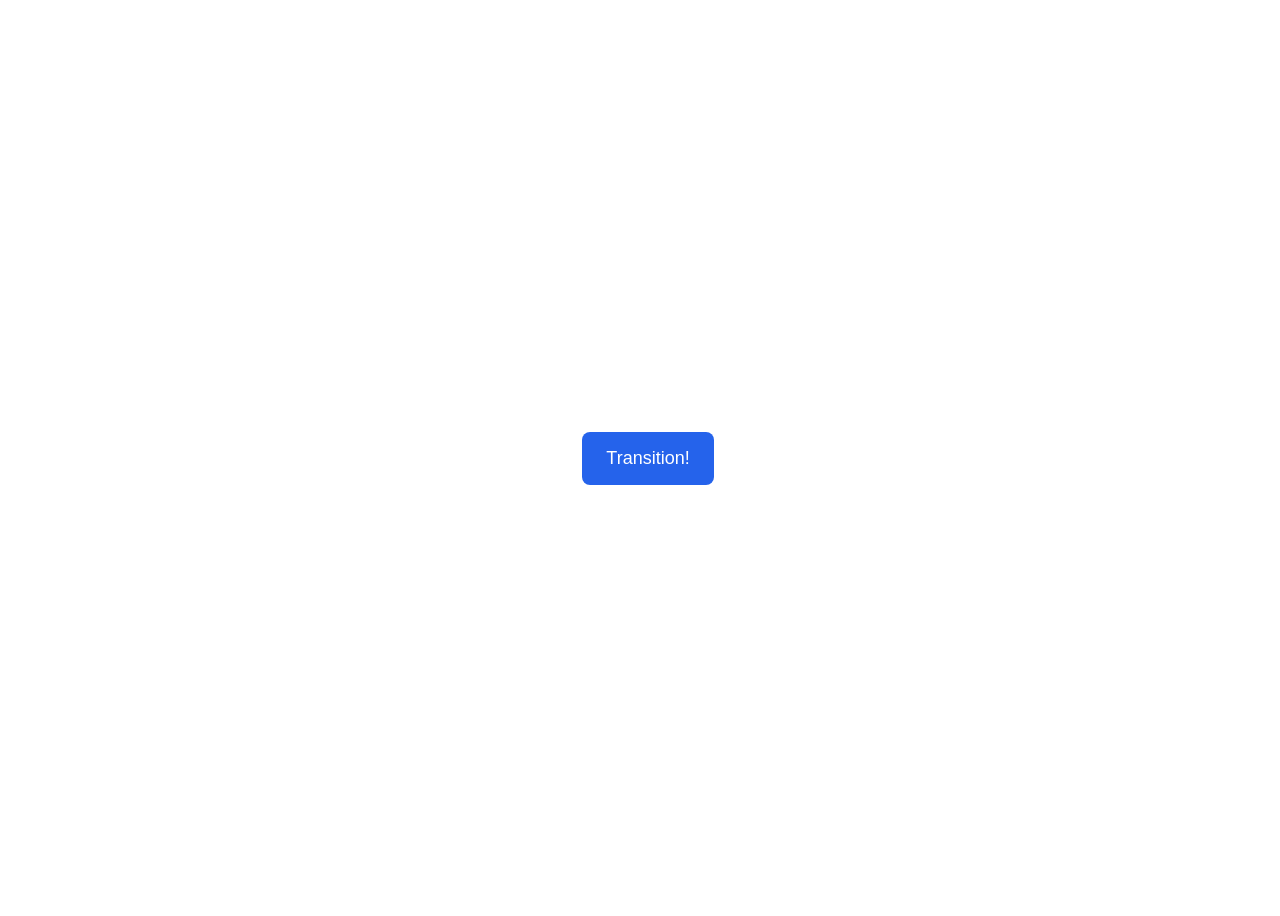
<file: advanced-html-css/animation/01-button-hover/index.html>
<!DOCTYPE html>
<html lang="en">
  <head>
    <meta charset="UTF-8" />
    <meta http-equiv="X-UA-Compatible" content="IE=edge" />
    <meta name="viewport" content="width=device-width, initial-scale=1.0" />
    <title>Button Hover</title>
    <link rel="stylesheet" href="style.css" />
  </head>
  <body>
    <div id="transition-container">
      <button>Transition!</button>
    </div>
  </body>
</html>
</file>
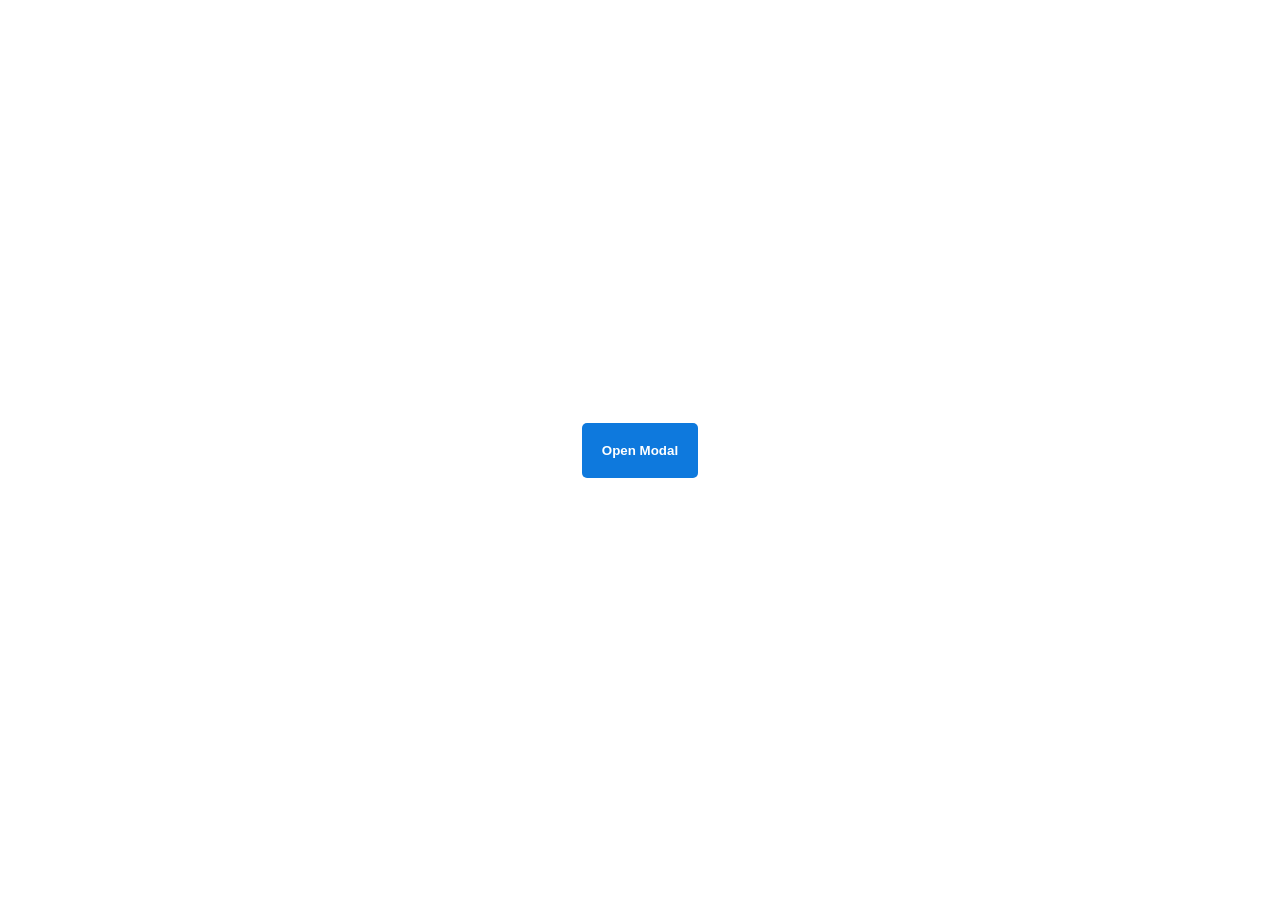
<file: advanced-html-css/animation/02-pop-up/index.html>
<!DOCTYPE html>
<html lang="en">
  <head>
    <meta charset="UTF-8" />
    <meta http-equiv="X-UA-Compatible" content="IE=edge" />
    <meta name="viewport" content="width=device-width, initial-scale=1.0" />
    <title>Popup</title>
    <link rel="stylesheet" href="style.css" />
  </head>
  <body>
    <div class="backdrop"></div>
    <div class="popup-modal">
      <h1>Look at me!</h1>
      <p>I'm a pop up dialog!</p>
      <button id="close-modal">Close Modal</button>
    </div>
    <div class="button-container">
      <button id="trigger-modal">Open Modal</button>
    </div>
    <script src="script.js"></script>
  </body>
</html>
</file>
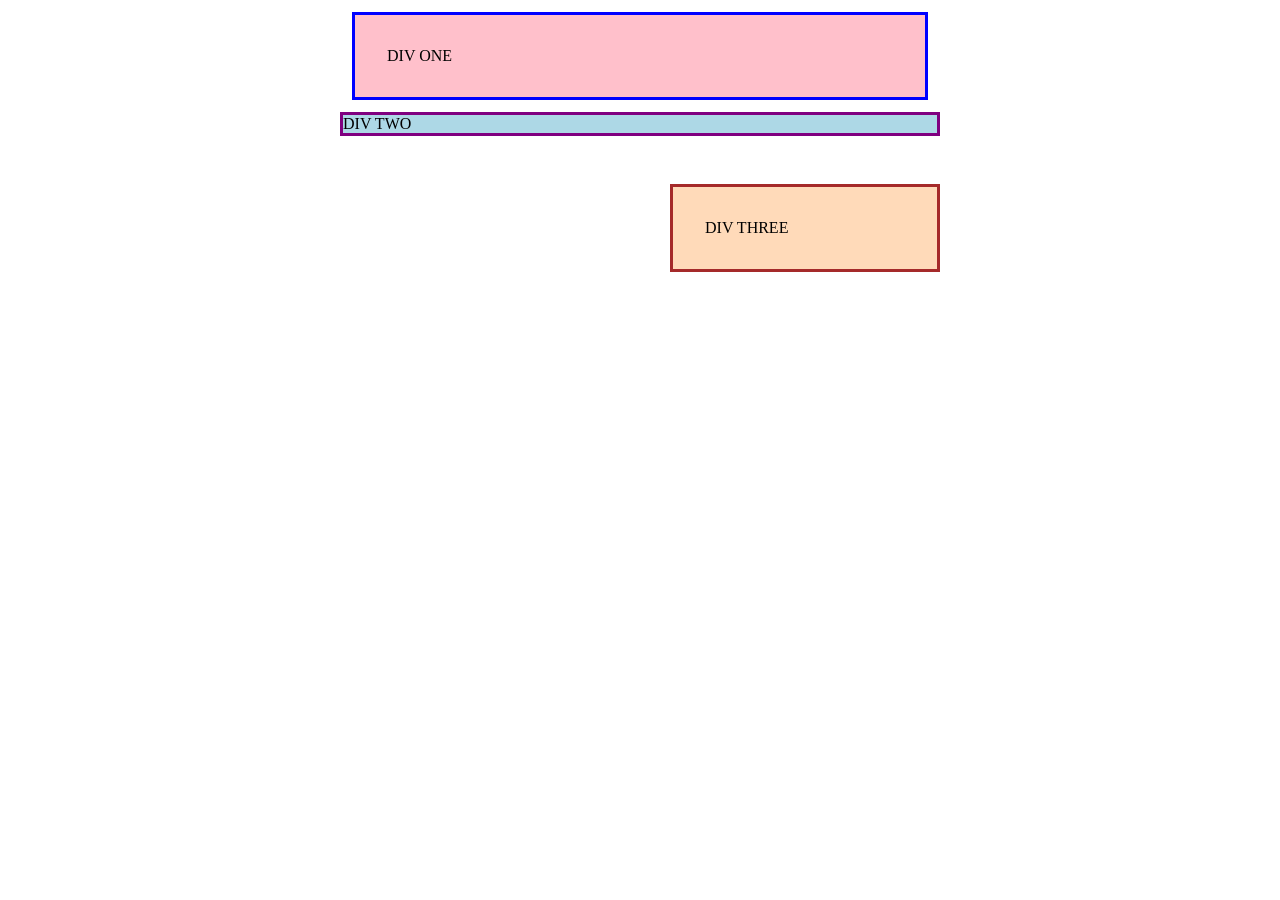
<file: foundations/block-and-inline/01-margin-and-padding-1/index.html>
<!DOCTYPE html>
<html lang="en">
  <head>
    <meta charset="UTF-8">
    <meta http-equiv="X-UA-Compatible" content="IE=edge">
    <meta name="viewport" content="width=device-width, initial-scale=1.0">
    <title>Margin and Padding exercise</title>
    <link rel="stylesheet" href="style.css">
  </head>
  <body>
    <div class="one">
      DIV ONE
    </div>
    <div class="two">
      DIV TWO
    </div>
    <div class="three">
      DIV THREE
    </div>
  </body>
</html>
</file>
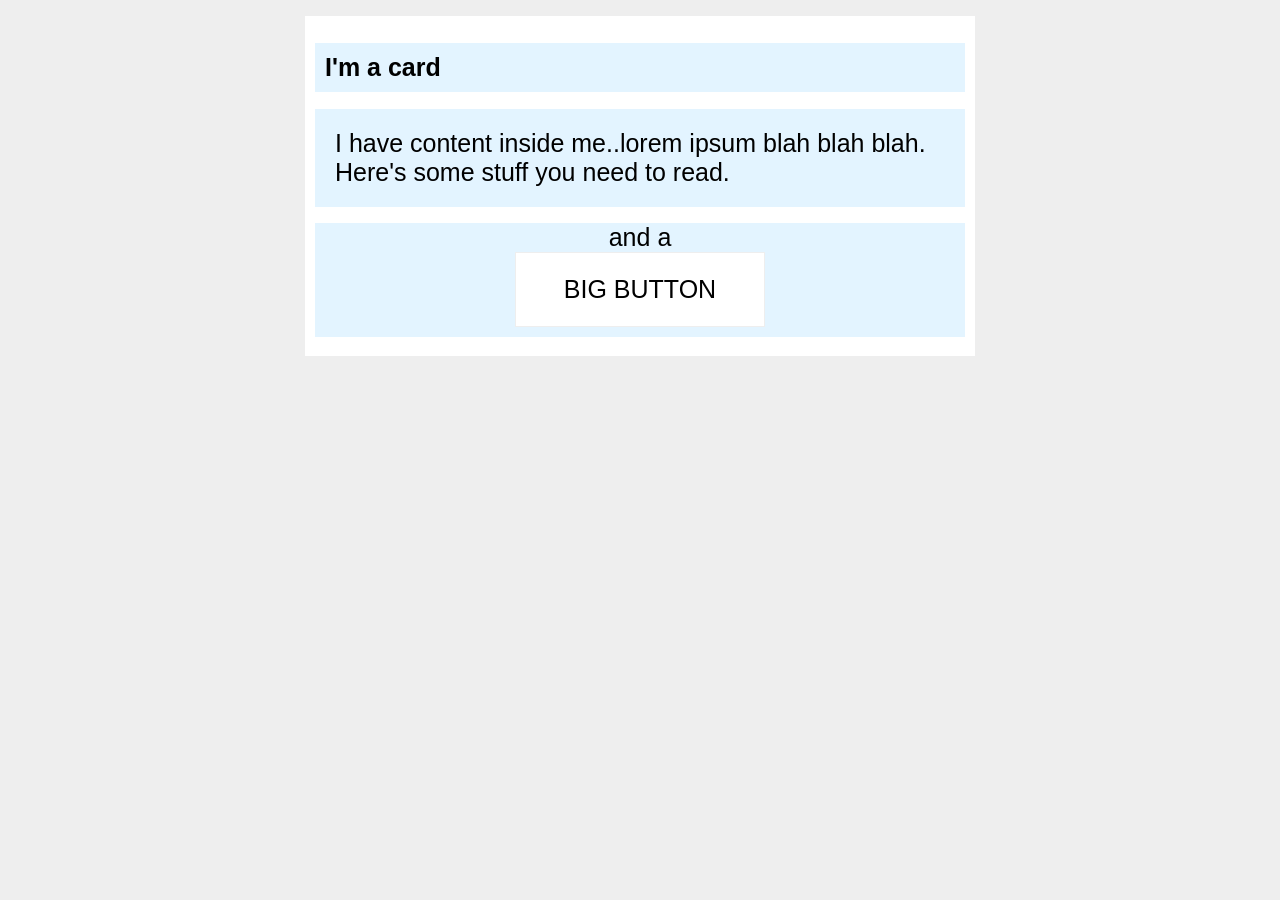
<file: foundations/block-and-inline/02-margin-and-padding-2/index.html>
<!DOCTYPE html>
<html lang="en">
  <head>
    <meta charset="UTF-8">
    <meta http-equiv="X-UA-Compatible" content="IE=edge">
    <meta name="viewport" content="width=device-width, initial-scale=1.0">
    <title>Margin and Padding exercise 2</title>
    <link rel="stylesheet" href="style.css">
  </head>
  <body>
    <div class="card">
      <h1 class="title">I'm a card</h1>
      <div class="content">I have content inside me..lorem ipsum blah blah blah. Here's some stuff you need to read.</div>
      <div class="button-container">and a</div>
      <div class="button-container"><button>BIG BUTTON</button></div>
    </div>
  </body>
</html>
</file>
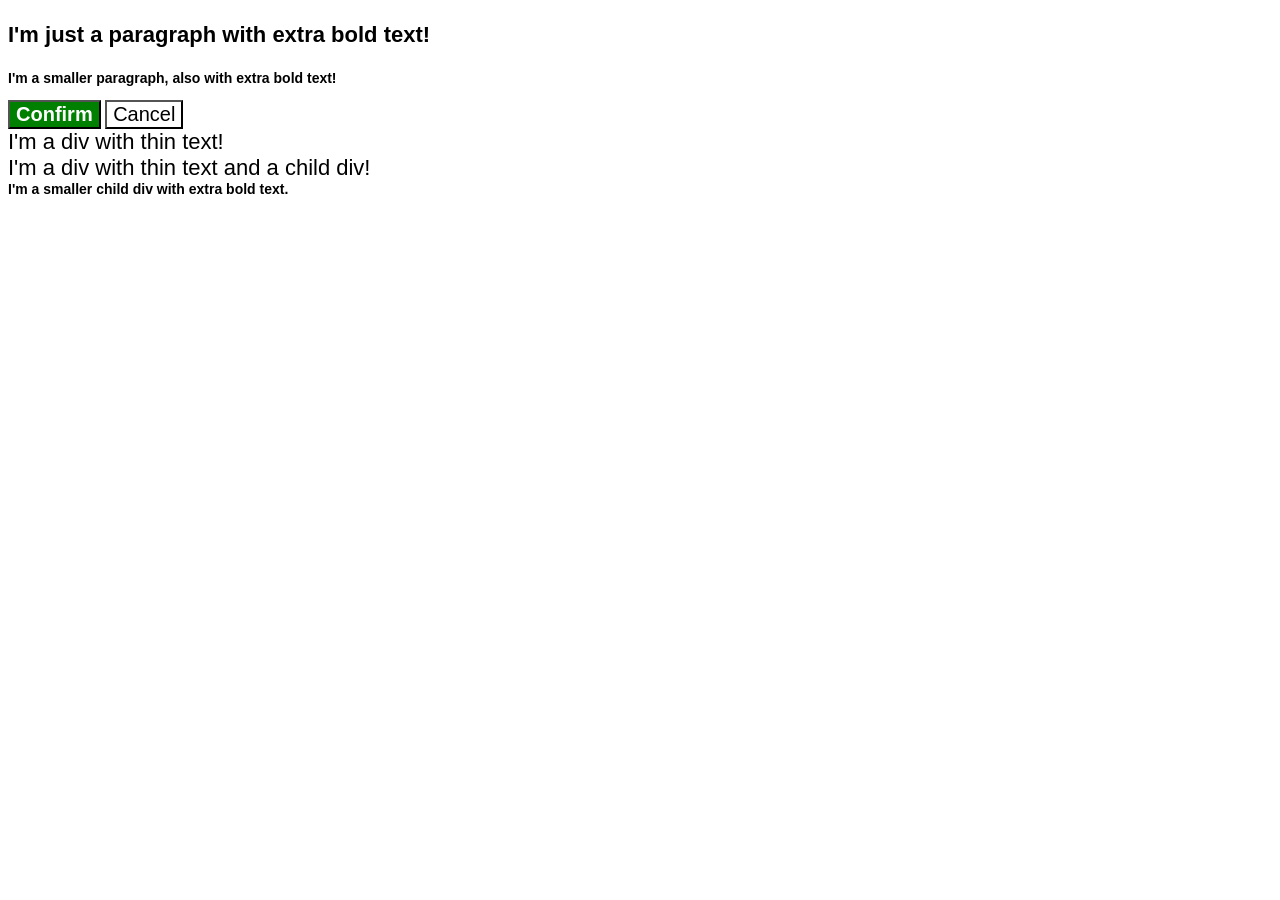
<file: foundations/cascade/01-cascade-fix/index.html>
<!DOCTYPE html>
<html lang="en">
  <head>
    <meta charset="UTF-8">
    <meta http-equiv="X-UA-Compatible" content="IE=edge">
    <meta name="viewport" content="width=device-width, initial-scale=1.0">
    <title>Fix the Cascade</title>
    <link rel="stylesheet" href="style.css">
  </head>
  <body>
    <p class="para">I'm just a paragraph with extra bold text!</p>
    <p class="para small-para">I'm a smaller paragraph, also with extra bold text!</p>

    <button id="confirm-button" class="button confirm">Confirm</button>
    <button id="cancel-button" class="button cancel">Cancel</button>

    <div class="text">I'm a div with thin text!</div>
    <div class="text">I'm a div with thin text and a child div!
      <div class="text child">I'm a smaller child div with extra bold text.</div>
    </div>
  </body>
</html>
</file>
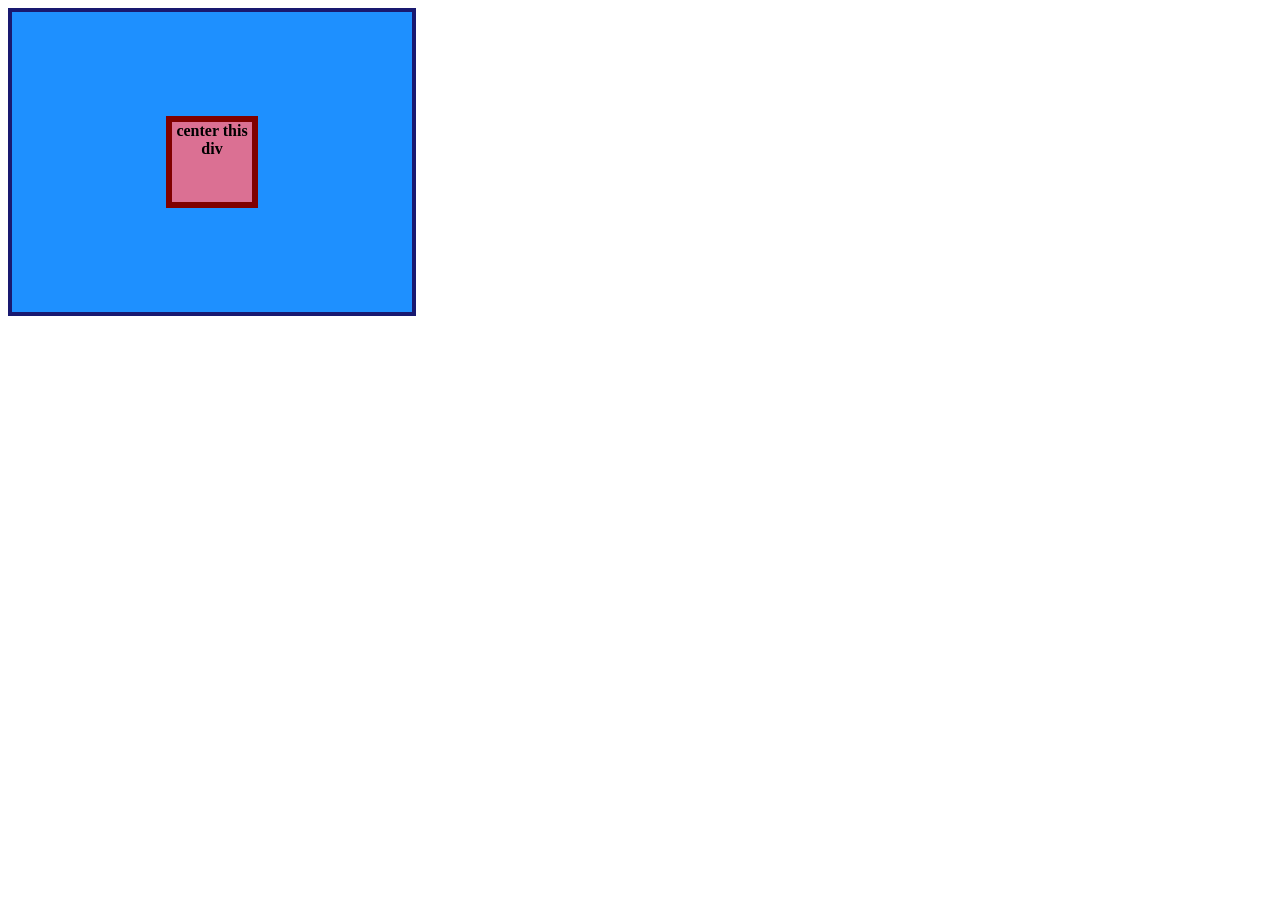
<file: foundations/flex/01-flex-center/index.html>
<!DOCTYPE html>
<html lang="en">
  <head>
    <meta charset="UTF-8">
    <meta http-equiv="X-UA-Compatible" content="IE=edge">
    <meta name="viewport" content="width=device-width, initial-scale=1.0">
    <title>CENTER THIS DIV</title>
    <link rel="stylesheet" href="style.css">
  </head>
  <body>
    <div class="container">
      <div class="box">center this div</div>
    </div>
  </body>
</html>
</file>
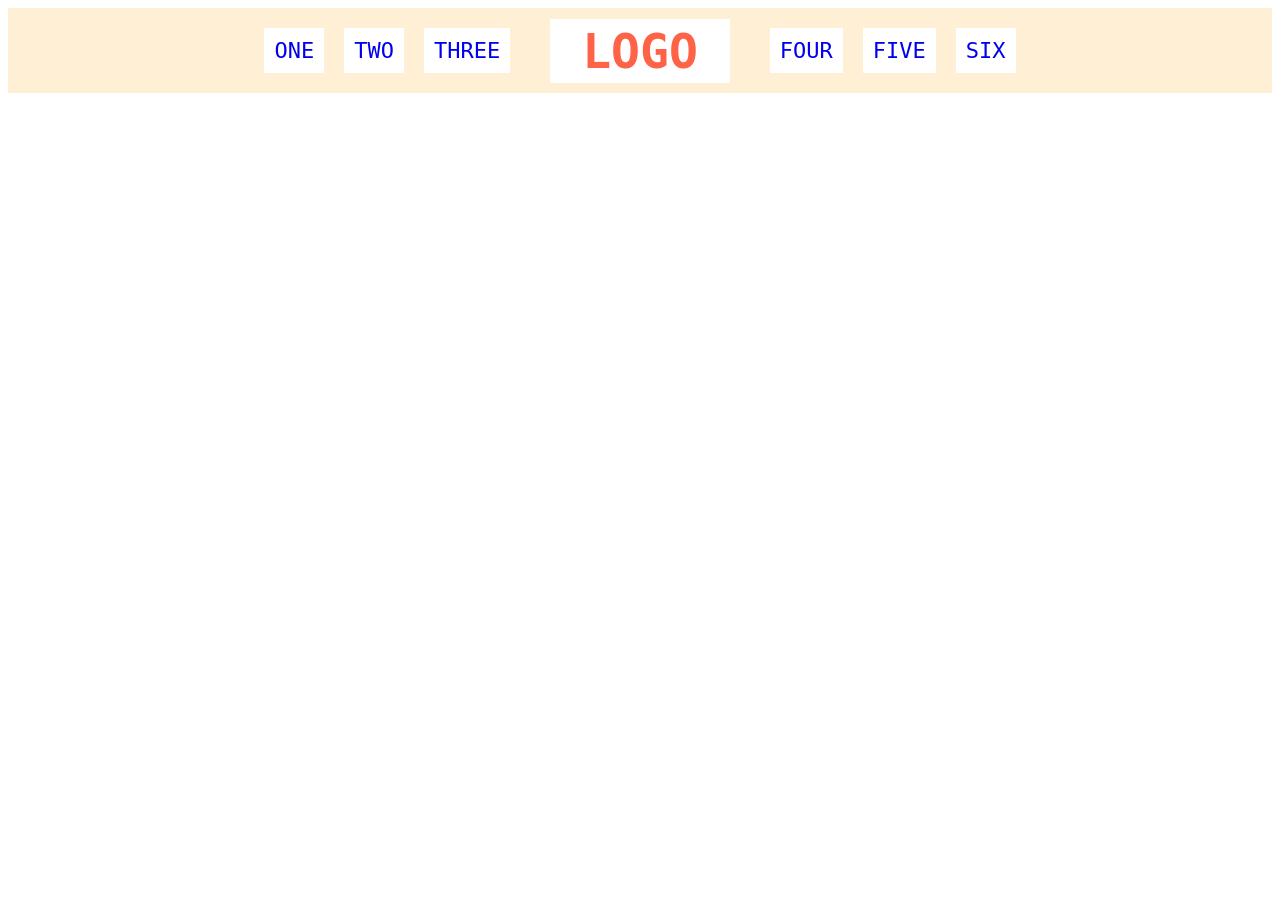
<file: foundations/flex/02-flex-header/index.html>
<!DOCTYPE html>
<html lang="en">
  <head>
    <meta charset="UTF-8">
    <meta http-equiv="X-UA-Compatible" content="IE=edge">
    <meta name="viewport" content="width=device-width, initial-scale=1.0">
    <title>Flex Header</title>
    <link rel="stylesheet" href="style.css">
  </head>
  <body>
    <div class="header">
      <div class="left-links">
        <ul>
          <li><a href="#">ONE</a></li>
          <li><a href="#">TWO</a></li>
          <li><a href="#">THREE</a></li>
        </ul>
      </div>
      <div class="logo">LOGO</div>
      <div class="right-links">
        <ul>
          <li><a href="#">FOUR</a></li>
          <li><a href="#">FIVE</a></li>
          <li><a href="#">SIX</a></li>
        </ul>
      </div>
    </div>
  </body>
</html>
</file>
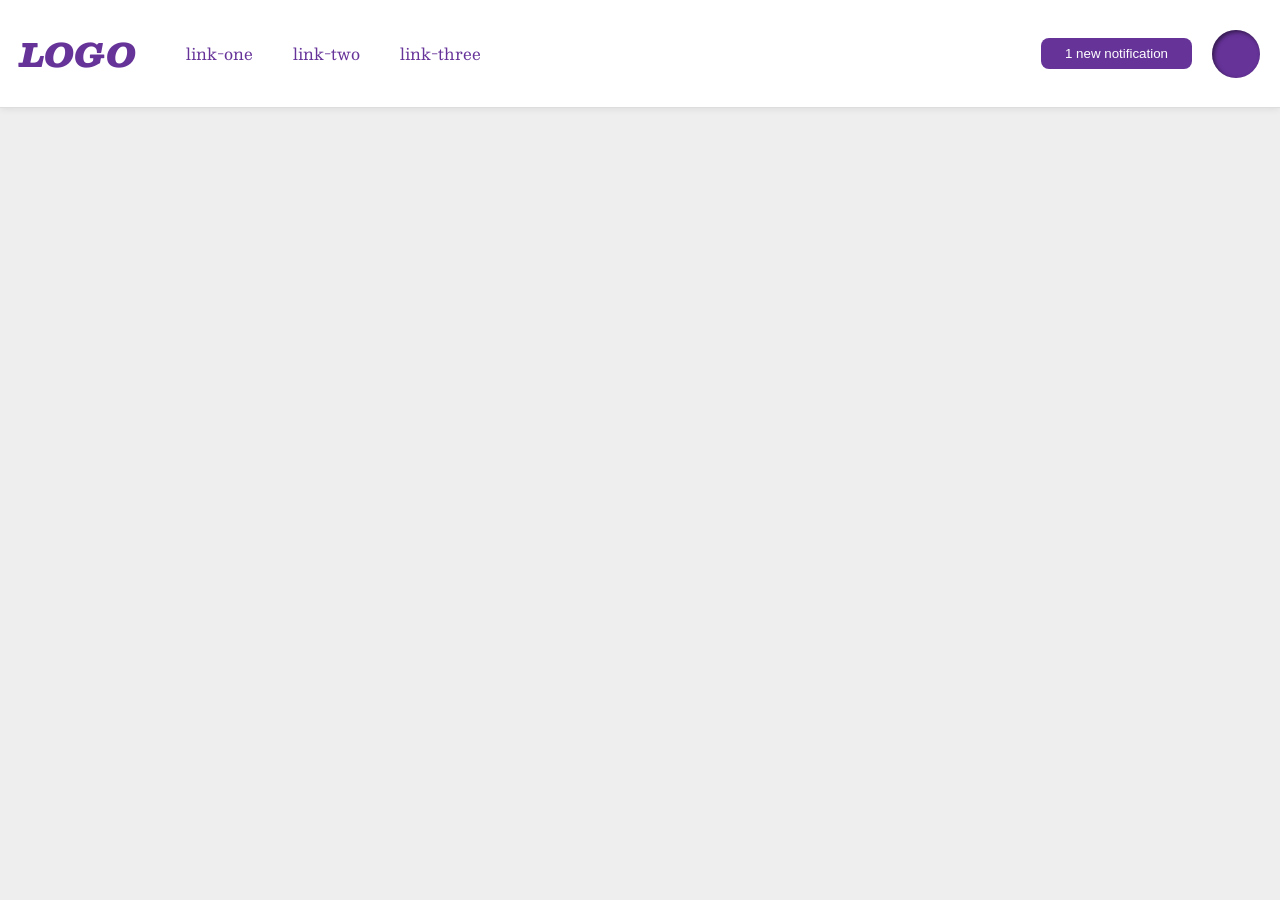
<file: foundations/flex/03-flex-header-2/index.html>
<!DOCTYPE html>
<html lang="en">
  <head>
    <meta charset="UTF-8">
    <meta http-equiv="X-UA-Compatible" content="IE=edge">
    <meta name="viewport" content="width=device-width, initial-scale=1.0">
    <title>Flex Header 2</title>
    <link rel="stylesheet" href="style.css">
  </head>
  <body>
    <div class="header">
      <div class="left">
        <div class="logo">
          LOGO
        </div>
        <ul class="links">
          <li><a href="https://google.com">link-one</a></li>
          <li><a href="https://google.com">link-two</a></li>
          <li><a href="https://google.com">link-three</a></li>
        </ul>
      </div>
      <div class="right">
        <button class="notifications">
          1 new notification
        </button>
        <div class="profile-image"></div>
      </div>
    </div>
  </body>
</html>
</file>
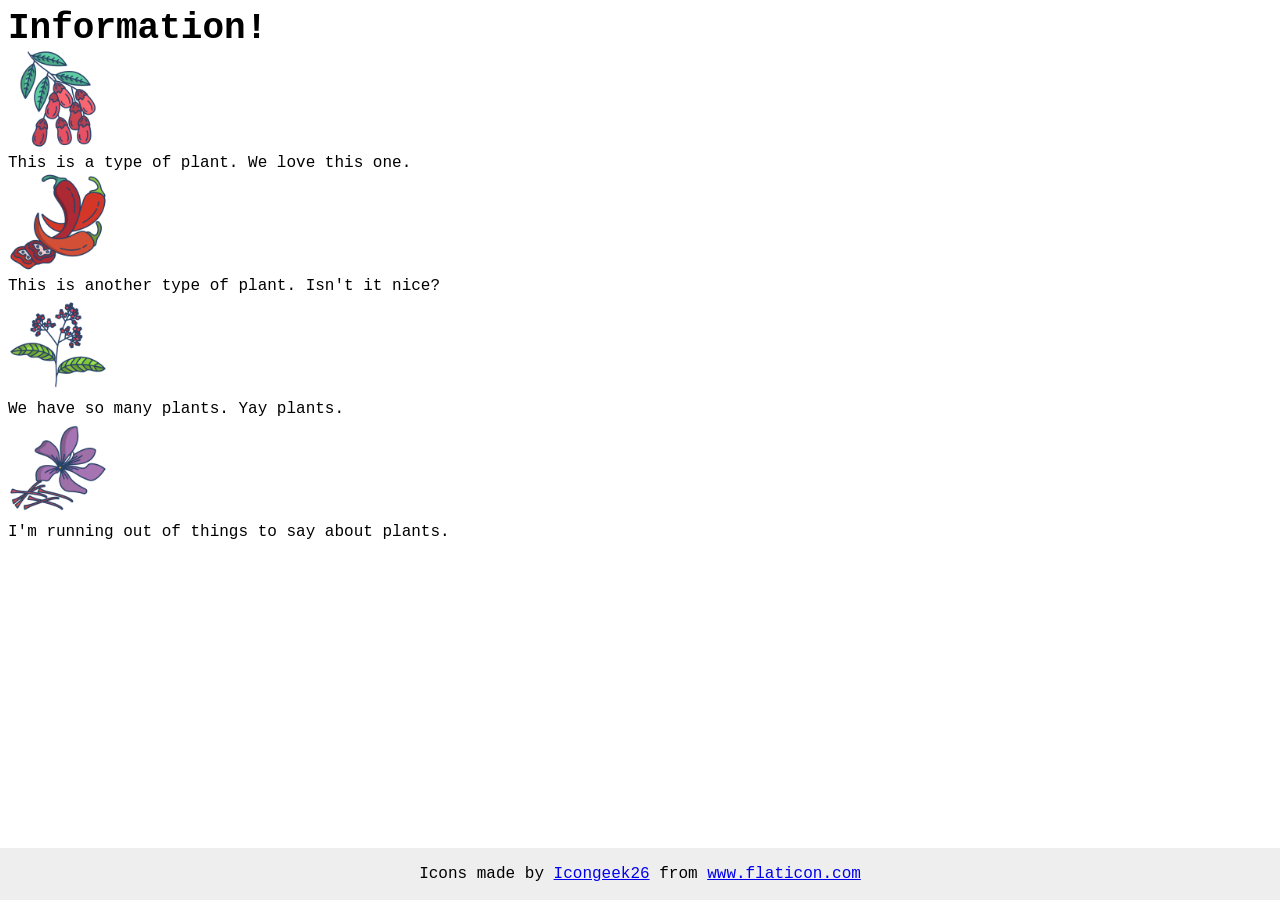
<file: foundations/flex/04-flex-information/index.html>
<!DOCTYPE html>
<html lang="en">
  <head>
    <meta charset="UTF-8">
    <meta http-equiv="X-UA-Compatible" content="IE=edge">
    <meta name="viewport" content="width=device-width, initial-scale=1.0">
    <title>Information</title>
    <link rel="stylesheet" href="style.css">
  </head>
  <body>
    <div class="title">Information!</div>

    <img src="./images/barberry.png" alt="barberry">
    <div class="text">This is a type of plant. We love this one.</div>

    <img src="./images/chilli.png" alt="chili">
    <div class="text">This is another type of plant. Isn't it nice?</div>

    <img src="./images/pepper.png" alt="pepper">
    <div class="text">We have so many plants. Yay plants.</div>

    <img src="./images/saffron.png" alt="saffron">
    <div class="text">I'm running out of things to say about plants.</div>

    <!-- disregard this section, it's here to give attribution to the creator of these icons -->
    <div class="footer">
      <div>Icons made by <a href="https://www.flaticon.com/authors/icongeek26" title="Icongeek26">Icongeek26</a> from <a href="https://www.flaticon.com/" title="Flaticon">www.flaticon.com</a></div>
    </div>
  </body>
</html>
</file>
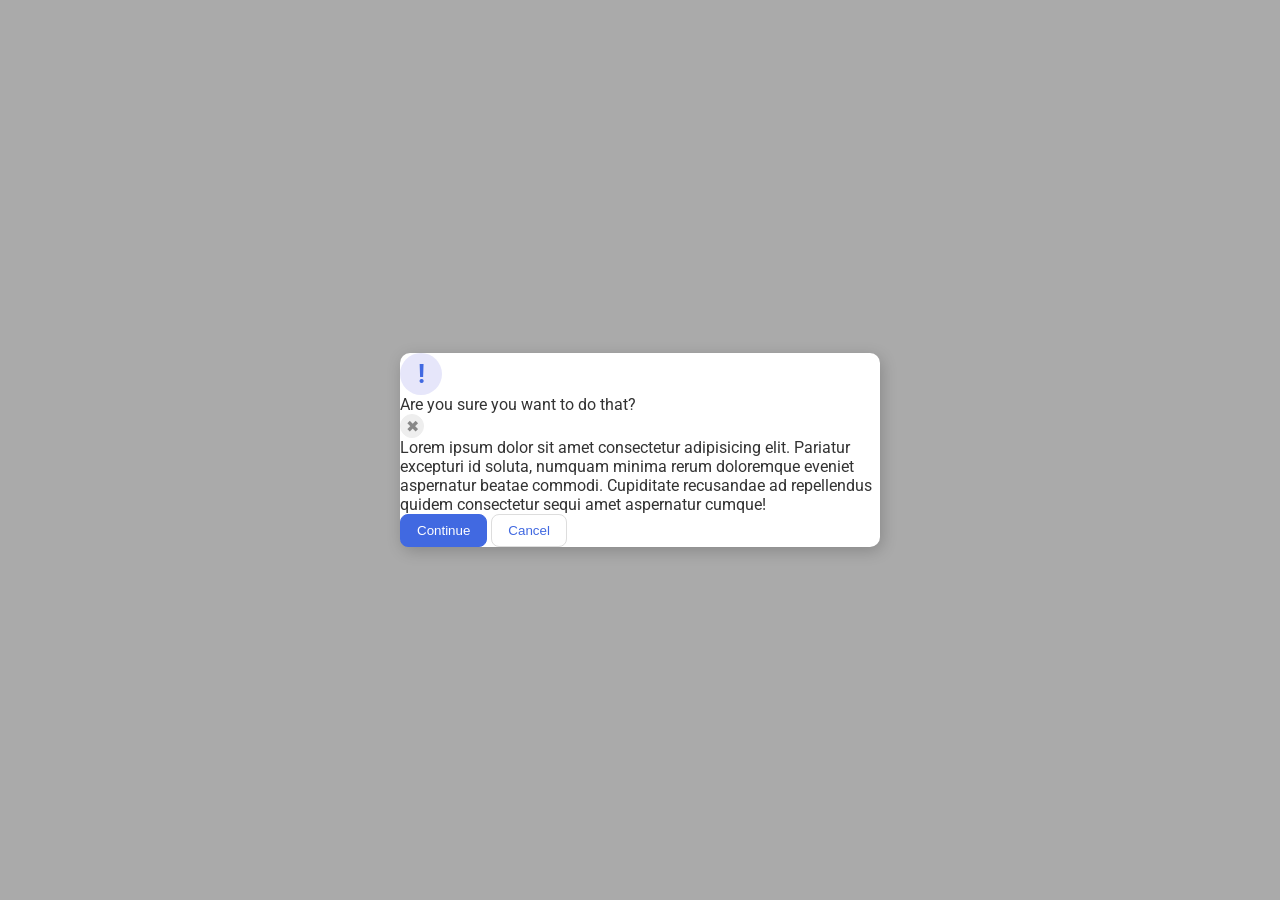
<file: foundations/flex/05-flex-modal/index.html>
<!DOCTYPE html>
<html lang="en">
  <head>
    <meta charset="UTF-8">
    <meta http-equiv="X-UA-Compatible" content="IE=edge">
    <meta name="viewport" content="width=device-width, initial-scale=1.0">
    <link rel="stylesheet" href="style.css">
    <title>Modal</title>
  </head>
  <body>
    <div class="modal">
      <div class="icon">!</div>
      <div class="header">Are you sure you want to do that?</div>
      <button class="close-button">✖</button>
      <div class="text">Lorem ipsum dolor sit amet consectetur adipisicing elit. Pariatur excepturi id soluta, numquam minima rerum doloremque eveniet aspernatur beatae commodi. Cupiditate recusandae ad repellendus quidem consectetur sequi amet aspernatur cumque!</div>
      <button class="continue">Continue</button>
      <button class="cancel">Cancel</button>
    </div>
  </body>
</html>
</file>
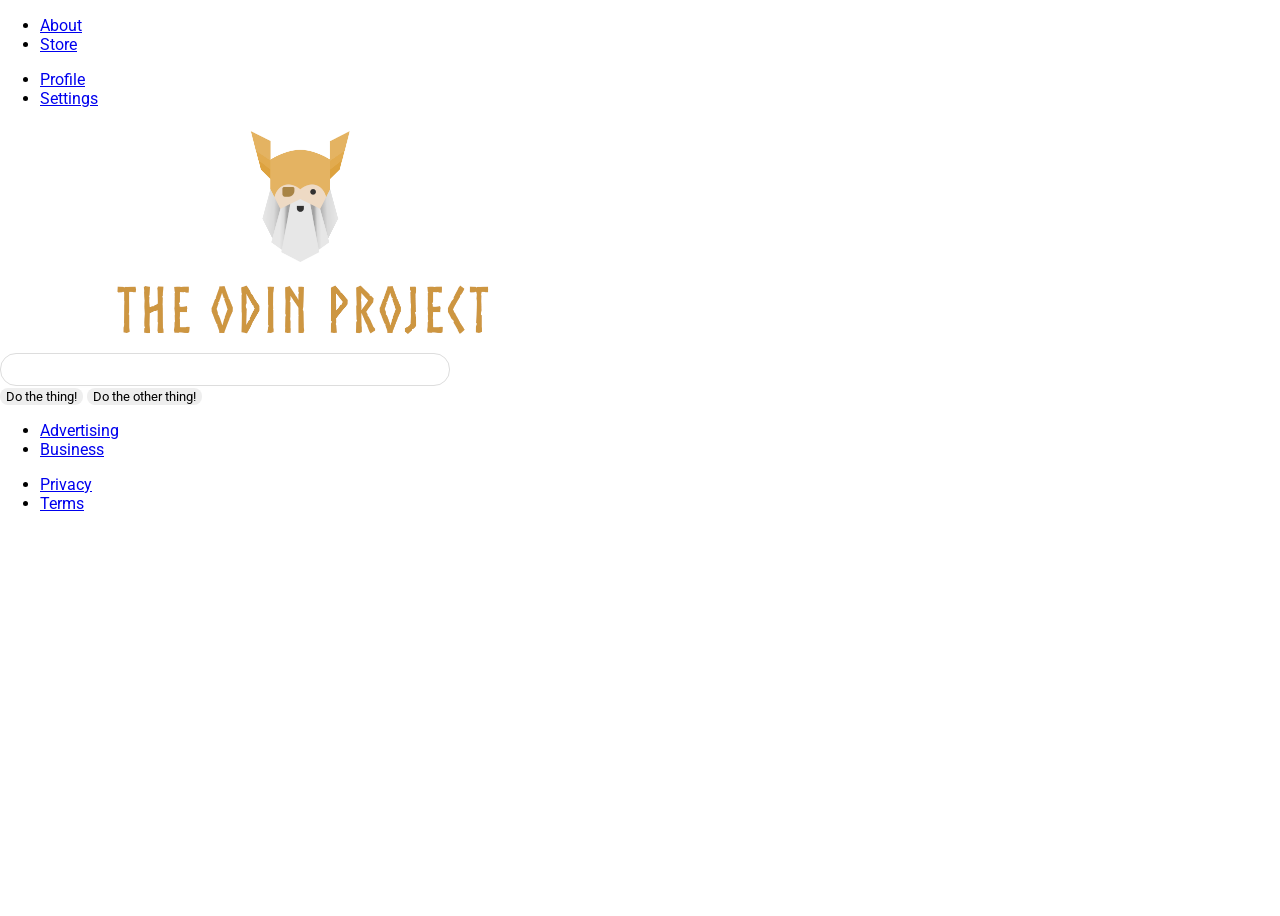
<file: foundations/flex/06-flex-layout/index.html>
<!DOCTYPE html>
<html lang="en">
  <head>
    <meta charset="UTF-8">
    <meta http-equiv="X-UA-Compatible" content="IE=edge">
    <meta name="viewport" content="width=device-width, initial-scale=1.0">
    <title>LAYOUT</title>
    <link rel="stylesheet" href="./style.css">
  </head>
  <body>
    <div class="header">
      <ul class="left-links">
        <li><a href="#">About</a></li>
        <li><a href="#">Store</a></li>
      </ul>
      <ul class="right-links">
        <li><a href="#">Profile</a></li>
        <li><a href="#">Settings</a></li>
      </ul>
    </div>
    <div class="content">
      <img src="./logo.png" alt="Project logo. Represents odin with the project name.">
      <div class="input">
        <input type="text">
      </div>
      <div class="buttons">
        <button>Do the thing!</button>
        <button>Do the other thing!</button>
      </div>
    </div>
    <div class="footer">
      <ul class="left-links">
        <li><a href="#">Advertising</a></li>
        <li><a href="#">Business</a></li>
      </ul>
      <ul class="right-links">
        <li><a href="#">Privacy</a></li>
        <li><a href="#">Terms</a></li>
      </ul>
    </div>
  </body>
</html>
</file>
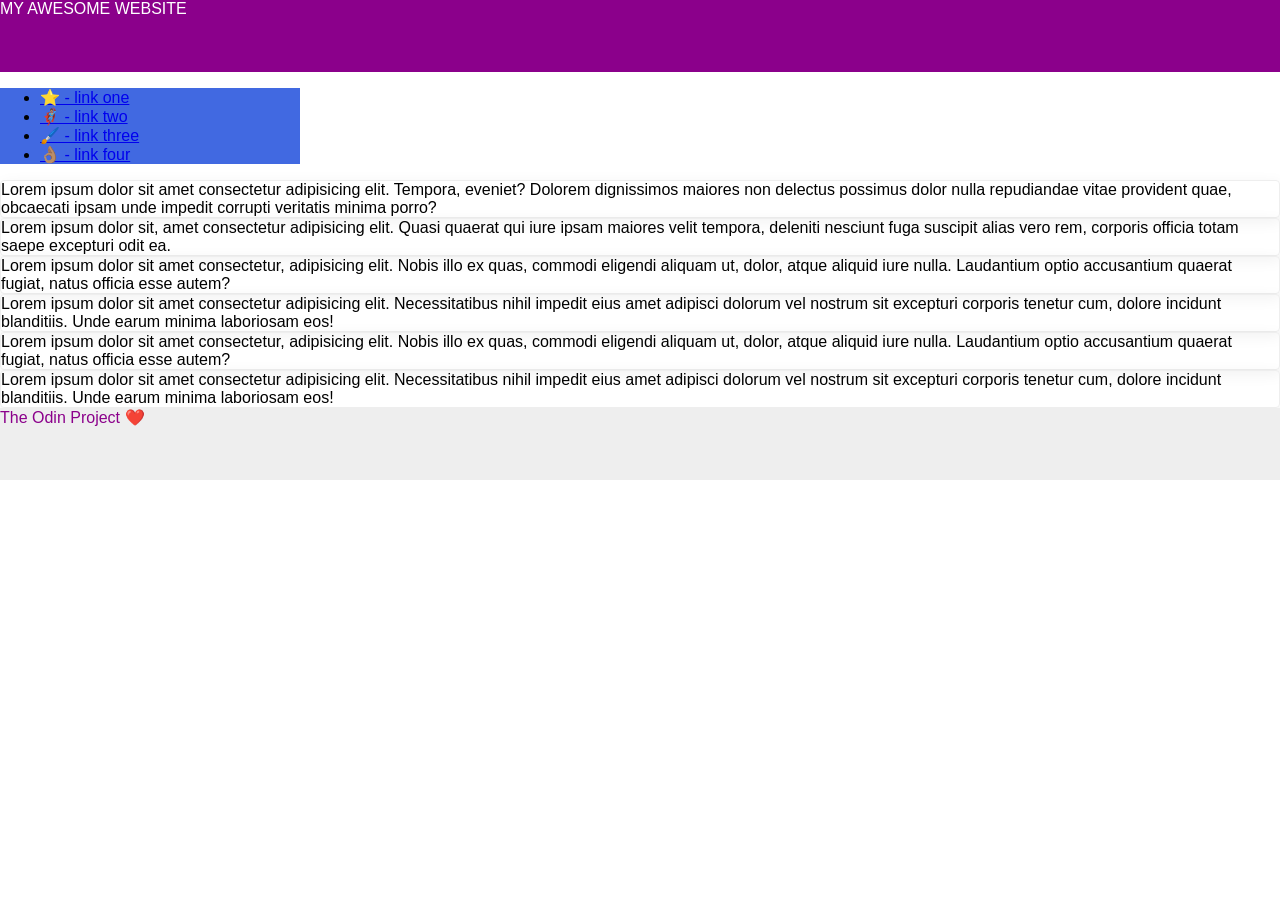
<file: foundations/flex/07-flex-layout-2/index.html>
<!DOCTYPE html>
<html lang="en">
  <head>
    <meta charset="UTF-8">
    <meta http-equiv="X-UA-Compatible" content="IE=edge">
    <meta name="viewport" content="width=device-width, initial-scale=1.0">
    <title>The Holy Grail</title>
    <link rel="stylesheet" href="style.css">
  </head>
  <body>
    <div class="header">
      MY AWESOME WEBSITE
    </div>
    
    <div class="sidebar">
      <ul>
        <li><a href="#">⭐ - link one</a></li>
        <li><a href="#">🦸🏽‍♂️ - link two</a></li>
        <li><a href="#">🖌️ - link three</a></li>
        <li><a href="#">👌🏽 - link four</a></li>
      </ul>
    </div>

    <div class="card">Lorem ipsum dolor sit amet consectetur adipisicing elit. Tempora, eveniet? Dolorem dignissimos maiores non delectus possimus dolor nulla repudiandae vitae provident quae, obcaecati ipsam unde impedit corrupti veritatis minima porro?</div>
    <div class="card">Lorem ipsum dolor sit, amet consectetur adipisicing elit. Quasi quaerat qui iure ipsam maiores velit tempora, deleniti nesciunt fuga suscipit alias vero rem, corporis officia totam saepe excepturi odit ea.</div>
    <div class="card">Lorem ipsum dolor sit amet consectetur, adipisicing elit. Nobis illo ex quas, commodi eligendi aliquam ut, dolor, atque aliquid iure nulla. Laudantium optio accusantium quaerat fugiat, natus officia esse autem?</div>
    <div class="card">Lorem ipsum dolor sit amet consectetur adipisicing elit. Necessitatibus nihil impedit eius amet adipisci dolorum vel nostrum sit excepturi corporis tenetur cum, dolore incidunt blanditiis. Unde earum minima laboriosam eos!</div>
    <div class="card">Lorem ipsum dolor sit amet consectetur, adipisicing elit. Nobis illo ex quas, commodi eligendi aliquam ut, dolor, atque aliquid iure nulla. Laudantium optio accusantium quaerat fugiat, natus officia esse autem?</div>
    <div class="card">Lorem ipsum dolor sit amet consectetur adipisicing elit. Necessitatibus nihil impedit eius amet adipisci dolorum vel nostrum sit excepturi corporis tenetur cum, dolore incidunt blanditiis. Unde earum minima laboriosam eos!</div>
    
    <div class="footer">
      The Odin Project ❤️
    </div>
  </body>
</html>
</file>
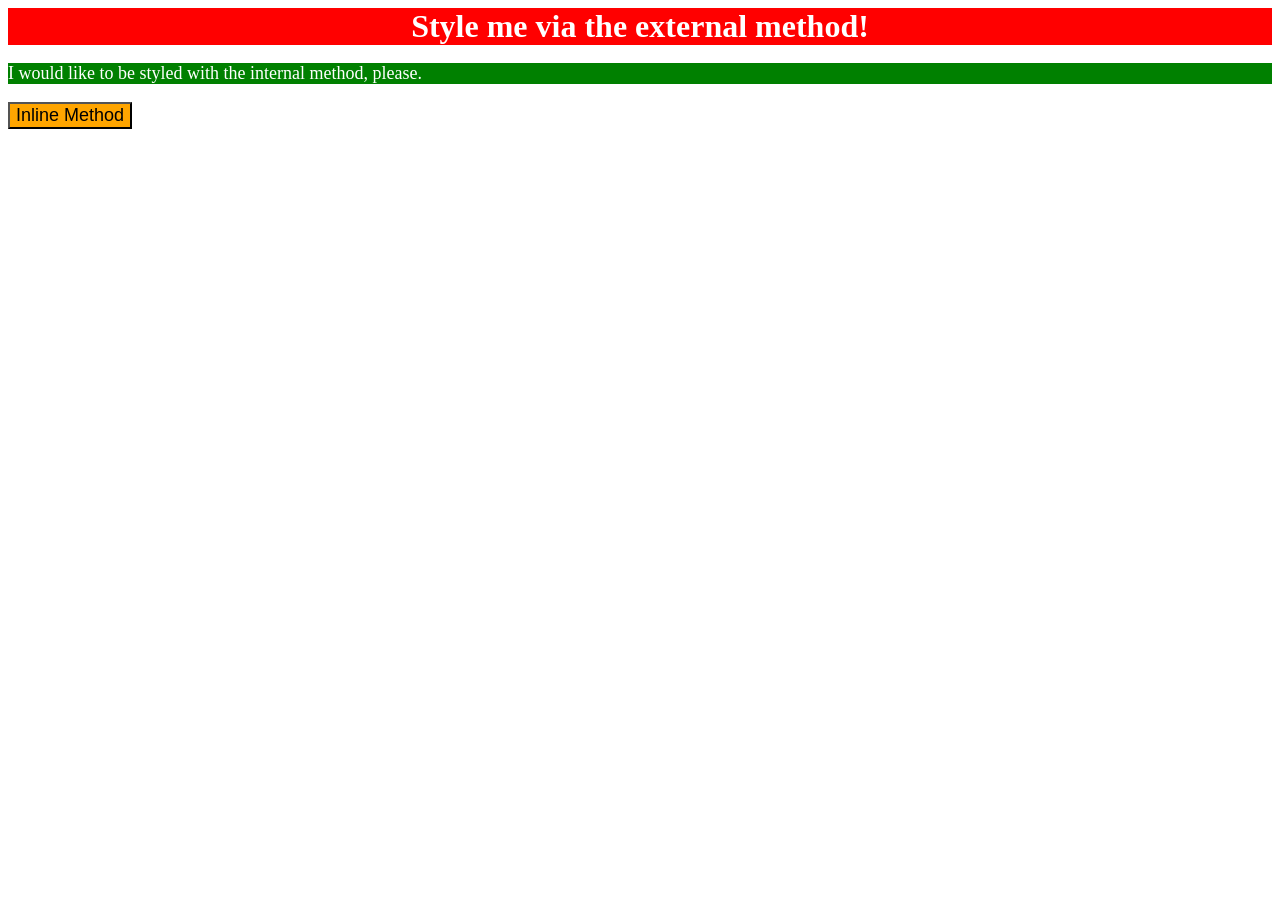
<file: foundations/intro-to-css/01-css-methods/index.html>
<!DOCTYPE html>
<html lang="en">
  <head>
    <meta charset="UTF-8">
    <meta http-equiv="X-UA-Compatible" content="IE=edge">
    <meta name="viewport" content="width=device-width, initial-scale=1.0">
    <link rel="stylesheet" href="style.css">
    <title>Methods for Adding CSS</title>
    <style>
      .middle {

            color : white;
            background-color: green ;
            font-size: 18px;

      }



    </style>
  </head>
  <body>
    <div class="title">Style me via the external method!</div>
    <p class="middle">I would like to be styled with the internal method, please.</p>
    <button style="background-color: orange ; font-size: 18px;">Inline Method</button>
  </body>
</html>
</file>
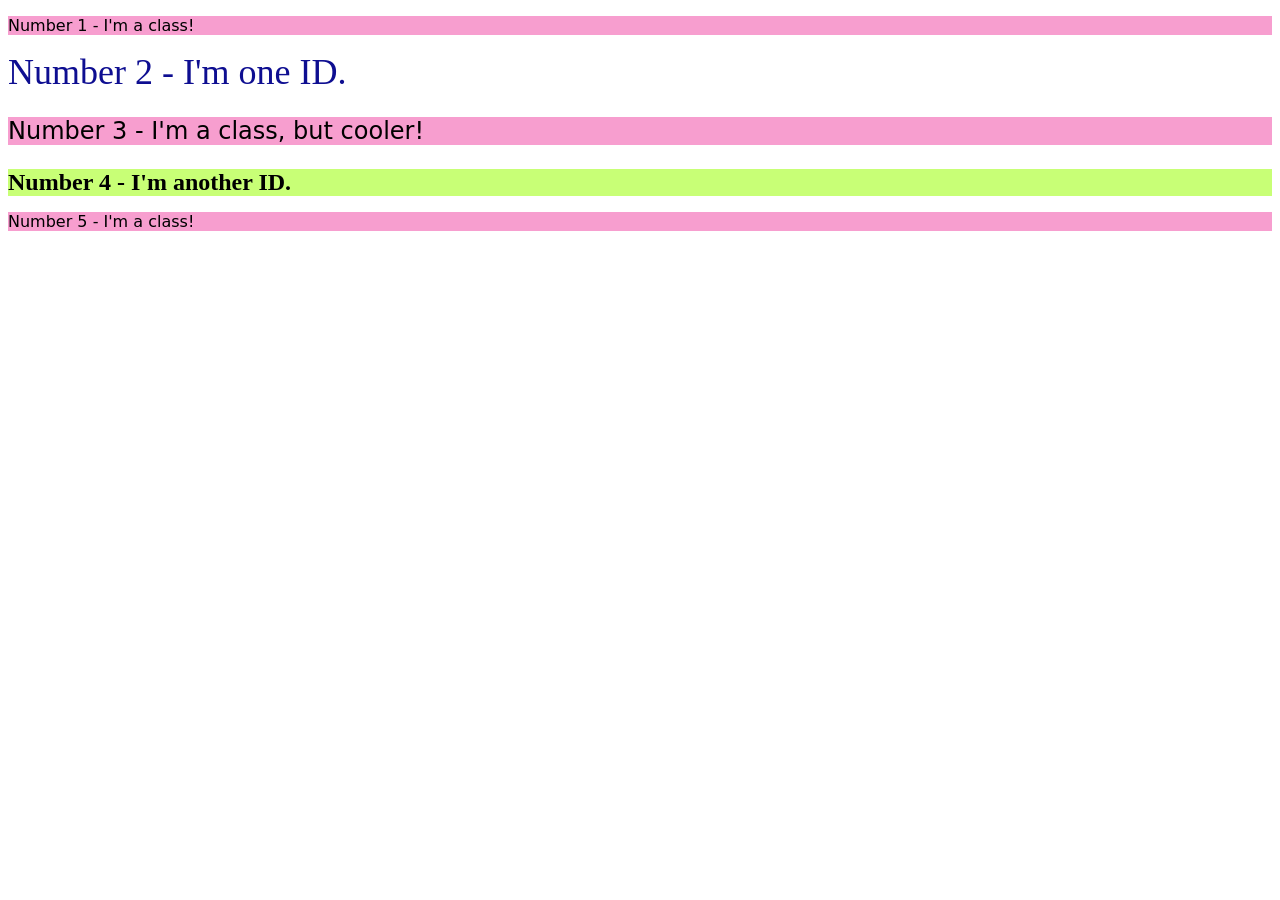
<file: foundations/intro-to-css/02-class-id-selectors/index.html>
<!DOCTYPE html>
<html lang="en">
  <head>
    <meta charset="UTF-8">
    <meta http-equiv="X-UA-Compatible" content="IE=edge">
    <meta name="viewport" content="width=device-width, initial-scale=1.0">
    <title>Class and ID Selectors</title>
    <link rel="stylesheet" href="style.css">
  </head>
  <body>
    <p class="odd header">Number 1 - I'm a class!</p>
    <div id="second">Number 2 - I'm one ID.</div>
    <p class="odd middle big">Number 3 - I'm a class, but cooler!</p>
    <div id="fourth" class="big">Number 4 - I'm another ID.</div>
    <p class="odd bottom">Number 5 - I'm a class!</p>
  </body>
</html>
</file>
<file: advanced-html-css/animation/01-button-hover/style.css>
#transition-container {
  width: 100vw;
  height: 100vh;
  display: flex;
  flex-direction: column;
  justify-content: center;
  align-items: center;
  font-family: Arial, sans-serif;
}

button {
  border-radius: 8px;
  border: none;
  background-color: #2563eb;
  color: white;
  font-size: 18px;
  padding: 16px 24px;
  text-align: center;
}
</file>
<file: advanced-html-css/animation/02-pop-up/style.css>
* {
  padding: 0;
  margin: 0;
}

body {
  overflow: hidden;
}

.button-container {
  width: 100vw;
  height: 100vh;
  background-color: #ffffff;
  opacity: 100%;
  display: flex;
  align-items: center;
  justify-content: center;
}

button {
  padding: 20px;
  color: #ffffff;
  background-color: #0e79dd;
  border: none;
  border-radius: 5px;
  font-weight: 600;
}

.popup-modal {
  padding: 32px 64px;
  background-color: white;
  border: 1px solid black;
  border-radius: 10px;
  position: fixed;
  top: 50%;
  left: 50%;
  transform-origin: center;
  transform: translate(-50%, -50%);
  pointer-events: none;
  opacity: 0%;
  text-align: center;
}

.popup-modal p {
  margin-bottom: 24px;
}

.backdrop {
  pointer-events: none;
  position: fixed;
  inset: 0;
  background: #000;
  opacity: 0%;
}

.popup-modal.show {
  opacity: 100%;
  pointer-events: all;
}

.backdrop.show {
  opacity: 30%;
}
</file>
<file: foundations/block-and-inline/01-margin-and-padding-1/style.css>
body {
  max-width: 600px;
  margin: 0 auto;
}

.one {
  background: pink;
  border: 3px solid blue;
  /* CHANGE ME */
  padding: 32px;
  margin: 12px;
}

.two {
  background: lightblue;
  border: 3px solid purple;
  /* CHANGE ME */
  margin-bottom: 48px;
}

.three {
  background: peachpuff;
  border: 3px solid brown;
  width: 200px;
  /* CHANGE ME */
  padding: 32px;
  margin-left: auto;
}
</file>
<file: foundations/block-and-inline/02-margin-and-padding-2/style.css>
body {
  background: #eee;
  font-family: sans-serif;
}

.card {
  width: 650px;
  height: 320px;
  background: #fff;
  margin: 16px auto;
  padding: 10px;
}

.title {
  background: #e3f4ff;
  padding: 10px;
  font-size: 25px;
}

.content {
  background: #e3f4ff;
  padding: 20px;
  font-size: 25px;
  margin: 16px auto;
}

.button-container {
  background: #e3f4ff;
  font-size: 25px;
  text-align: center;

}

button {
  background: white;
  border: 1px solid #eee;
  padding: 20px;
  font-size: 25px;
  margin-bottom: 10px;
  width: 250px;
  height: 75px;
}
</file>
<file: foundations/cascade/01-cascade-fix/style.css>
body {
  font-family: Arial, Helvetica, sans-serif;
}


.para,
.small-para {
  color: hsl(0, 0%, 0%);
  font-weight: 800;
}

.para {
  font-size: 22px;
}


.small-para {
  font-size: 14px;
  font-weight: 800;
}



#confirm-button {
  background: green;
  color: white;
  font-weight: bold;
} 

.button {
  background-color: rgb(255, 255, 255);
  color: rgb(0, 0, 0);
  font-size: 20px;
}

div.text {
  color: rgb(0, 0, 0);
  font-size: 22px;
  font-weight: 100;
}


.text .child {
  color: rgb(0, 0, 0);
  font-weight: 800;
  font-size: 14px;
}
</file>
<file: foundations/flex/01-flex-center/style.css>
.container {
  background: dodgerblue;
  border: 4px solid midnightblue;
  width: 400px;
  height: 300px;
  display: flex;
  justify-content: center;
  align-items: center;
}

.box {
  background: palevioletred;
  font-weight: bold;
  text-align: center;
  border: 6px solid maroon;
  width: 80px;
  height: 80px;
}
</file>
<file: foundations/flex/02-flex-header/style.css>
.header  {
  font-family: monospace;
  background: papayawhip;
  display: flex; 
  justify-content: center; 
  align-items: center;
}

.logo {
  font-size: 48px;
  font-weight: 900;
  color: tomato;
  background: white;
  padding: 4px 32px;
}

ul {
  /* this removes the dots on the list items*/
  list-style-type: none;
  display: flex; 
  margin: 20px;
  padding: 10px;  
}

a {
  font-size: 22px;
  background: white;
  padding: 8px;
  /* this removes the line under the links */
  text-decoration: none;
  margin: 10px;
  padding: 10px;  
}
</file>
<file: foundations/flex/03-flex-header-2/style.css>
/* this is some magical font-importing.  
you'll learn about it later. */
@import url('https://fonts.googleapis.com/css2?family=Besley:ital,wght@0,400;1,900&display=swap');

body {
  margin: 0;
  background: #eee;
  font-family: Besley, serif;
}

.header {
  background: white;
  border-bottom: 1px solid #ddd;
  box-shadow: 0 0 8px rgba(0,0,0,.1);
  display: flex;
  justify-content: space-between;
  padding: 10px 20px;
}

.left{
  display: flex; 
  justify-content: left; 
  align-items: center;

}

.right{
  display: flex; 
  justify-content: right; 
  align-items: center;
}

.profile-image {
  background: rebeccapurple;
  box-shadow: inset 2px 2px 4px rgba(0,0,0,.5);
  border-radius: 50%;
  width: 48px;
  height: 48px;
}

.logo {
  color: rebeccapurple;
  font-size: 32px;
  font-weight: 900;
  font-style: italic;
  
}

button {
  border: none;
  border-radius: 8px;
  background: rebeccapurple;
  color: white;
  padding: 8px 24px;
  margin: 20px;
}

a {
  /* this removes the line under our links */
  text-decoration: none;
  color: rebeccapurple;
  margin: 10px;
  padding: 10px; 
}

ul {
  list-style-type: none;
  display: flex; 
  margin: 20px;
  padding: 10px;
}
</file>
<file: foundations/flex/04-flex-information/style.css>
body {
  font-family: 'Courier New', Courier, monospace;
}

img {
  width: 100px;
  height: 100px;
}

.title {
  font-size: 36px;
  font-weight: 900;
}

/* do not edit this footer */
.footer {
  position: fixed;
  bottom: 0;
  left: 0;
  right: 0;
  height: 52px;
  display: flex;
  align-items: center;
  justify-content: center;
  background: #eee;
}
</file>
<file: foundations/flex/05-flex-modal/style.css>
@import url('https://fonts.googleapis.com/css2?family=Roboto:wght@400;700&display=swap');

html, body {
  height: 100%;
}

body {
  font-family: Roboto, sans-serif;
  margin: 0;
  background: #aaa;
  color: #333;
  /* I'll give you this one for free lol */
  display: flex;
  align-items: center;
  justify-content: center;
}

.modal {
  background: white;
  width: 480px;
  border-radius: 10px;
  box-shadow: 2px 4px 16px rgba(0,0,0,.2);
}

.icon {
  color: royalblue;
  font-size: 26px;
  font-weight: 700;
  background: lavender;
  width: 42px;
  height: 42px;
  border-radius: 50%;
  display: flex;
  align-items: center;
  justify-content: center;
}

.close-button {
  background: #eee;
  border-radius: 50%;
  color: #888;
  font-weight: 400;
  font-size: 16px;
  height: 24px;
  width: 24px;
  display: flex;
  align-items: center;
  justify-content: center;
  border: 1px solid #eee;
  padding: 0;
}

button {
  cursor: pointer;
  padding: 8px 16px;
  border-radius: 8px;
}

button.continue {
  background: royalblue;
  border: 1px solid royalblue;
  color: white;
}

button.cancel {
  background: white;
  border: 1px solid #ddd;
  color: royalblue;
}
</file>
<file: foundations/flex/06-flex-layout/style.css>
@import url('https://fonts.googleapis.com/css2?family=Roboto:wght@400;700&display=swap');

body {
  height: 100vh;
  margin: 0;
  overflow: hidden;
  font-family: Roboto, sans-serif;
}

img {
  width: 600px;
}

button {
  font-family: Roboto, sans-serif;
  border: none;
  border-radius: 8px;
  background: #eee;
}

input {
  border: 1px solid #ddd;
  border-radius: 16px;
  padding: 8px 24px;
  width: 400px;
}
</file>
<file: foundations/flex/07-flex-layout-2/style.css>
body {
  font-family: -apple-system, BlinkMacSystemFont, 'Segoe UI', Roboto, Oxygen, Ubuntu, Cantarell, 'Open Sans', 'Helvetica Neue', sans-serif;
  margin: 0;
  min-height: 100vh;
}

.header {
  height: 72px;
  background: darkmagenta;
  color: white;
}

.footer {
  height: 72px;
  background: #eee;
  color: darkmagenta;
}

.sidebar {
  width: 300px;
  background: royalblue;
  box-sizing: border-box;
}

.card {
  border: 1px solid #eee;
  box-shadow: 2px 4px 16px rgba(0,0,0,.06);
  border-radius: 4px;
}
</file>
<file: foundations/intro-to-css/01-css-methods/style.css>
.title {

    color : white;
    background-color: red ;
    font-size: 32px;
    font-weight: bold;
    text-align: center;
}
</file>
<file: foundations/intro-to-css/02-class-id-selectors/style.css>
.odd {
    background-color: rgb(247, 158, 207);
    font-family: 'Verdana', 'DejaVu Sans', sans-serif;
}/* Add CSS Styling */

.big {
    font-size: 24px;
}

#second {
    color: rgb(14, 14, 145);
    font-size: 36px;
}

#fourth {
    background-color: rgb(200, 255, 118);
    font-weight: bold;
}
</file>
